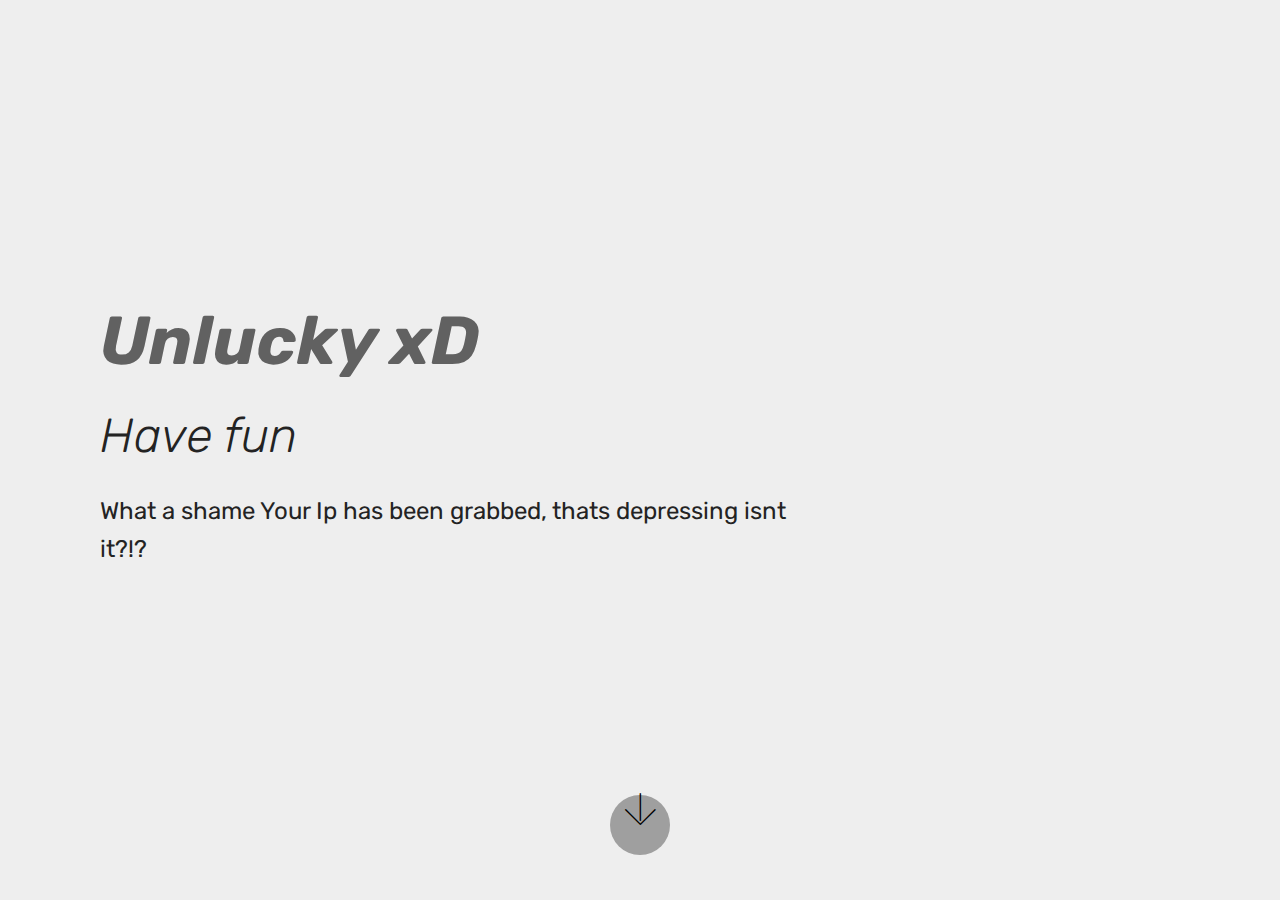
<file: index.html>
<!DOCTYPE html>
<html >
<head>
  <!-- Site made with Mobirise Website Builder v4.6.5, https://mobirise.com -->
  <meta charset="UTF-8">
  <meta http-equiv="X-UA-Compatible" content="IE=edge">
  <meta name="generator" content="Mobirise v4.6.5, mobirise.com">
  <meta name="viewport" content="width=device-width, initial-scale=1, minimum-scale=1">
  <link rel="shortcut icon" href="assets/images/logo4.png" type="image/x-icon">
  <meta name="description" content="">
  <title>Home</title>
  <link rel="stylesheet" href="assets/web/assets/mobirise-icons/mobirise-icons.css">
  <link rel="stylesheet" href="assets/tether/tether.min.css">
  <link rel="stylesheet" href="assets/bootstrap/css/bootstrap.min.css">
  <link rel="stylesheet" href="assets/bootstrap/css/bootstrap-grid.min.css">
  <link rel="stylesheet" href="assets/bootstrap/css/bootstrap-reboot.min.css">
  <link rel="stylesheet" href="assets/theme/css/style.css">
  <link rel="stylesheet" href="assets/mobirise/css/mbr-additional.css" type="text/css">
  
  
  
</head>
<body>
  <section class="header9 cid-qLmj03gezk mbr-fullscreen" id="header9-0">

    

    

    <div class="container">
        <div class="media-container-column mbr-white col-md-8">
            <h1 class="mbr-section-title align-left mbr-bold pb-3 mbr-fonts-style display-1"><em>Unlucky xD</em></h1>
            <h3 class="mbr-section-subtitle align-left mbr-light pb-3 mbr-fonts-style display-2">Have fun</h3>
            <p class="mbr-text align-left pb-3 mbr-fonts-style display-5">What a shame Your Ip has been grabbed, thats depressing isnt it?!?</p>
            
        </div>
    </div>

    <div class="mbr-arrow hidden-sm-down" aria-hidden="true">
        <a href="#next">
            <i class="mbri-down mbr-iconfont"></i>
        </a>
    </div>
</section>


  <section class="engine"><a href="https://mobirise.ws/m">drag and drop web maker</a></section><script src="assets/web/assets/jquery/jquery.min.js"></script>
  <script src="assets/popper/popper.min.js"></script>
  <script src="assets/tether/tether.min.js"></script>
  <script src="assets/bootstrap/js/bootstrap.min.js"></script>
  <script src="assets/smoothscroll/smooth-scroll.js"></script>
  <script src="assets/theme/js/script.js"></script>
  
  
</body>
</html>
</file>
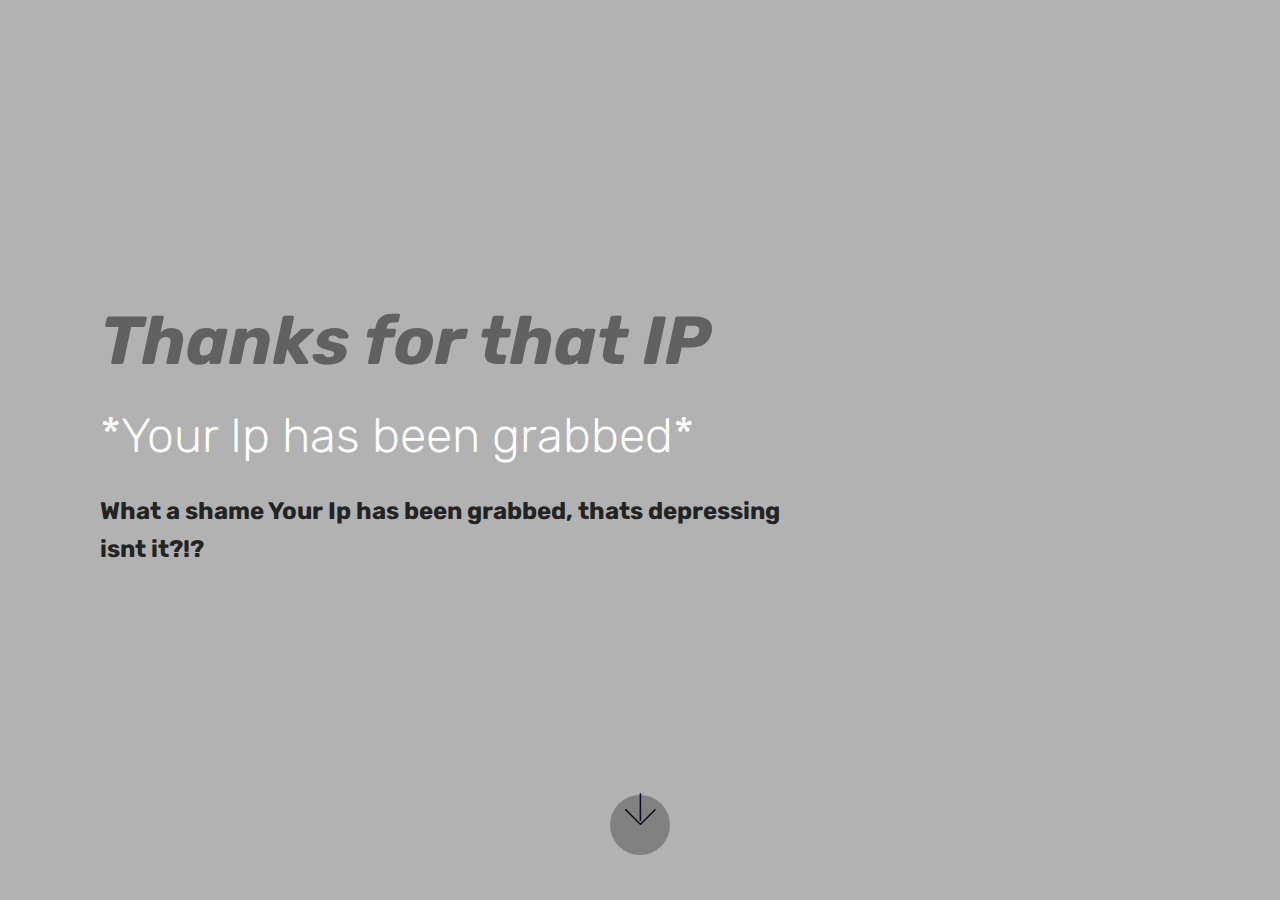
<file: iplogged.html>
<!DOCTYPE html>
<html >
<head>
  <!-- Site made with Mobirise Website Builder v4.6.5, https://mobirise.com -->
  <meta charset="UTF-8">
  <meta http-equiv="X-UA-Compatible" content="IE=edge">
  <meta name="generator" content="Mobirise v4.6.5, mobirise.com">
  <meta name="viewport" content="width=device-width, initial-scale=1, minimum-scale=1">
  <link rel="shortcut icon" href="assets/images/342234234234-16x16.png" type="image/x-icon">
  <meta name="description" content="">
  <title>IpLogged</title>
  <link rel="stylesheet" href="assets/web/assets/mobirise-icons/mobirise-icons.css">
  <link rel="stylesheet" href="assets/tether/tether.min.css">
  <link rel="stylesheet" href="assets/bootstrap/css/bootstrap.min.css">
  <link rel="stylesheet" href="assets/bootstrap/css/bootstrap-grid.min.css">
  <link rel="stylesheet" href="assets/bootstrap/css/bootstrap-reboot.min.css">
  <link rel="stylesheet" href="assets/theme/css/style.css">
  <link rel="stylesheet" href="assets/mobirise/css/mbr-additional.css" type="text/css">
  
  
  
</head>
<body>
  <section class="header9 cid-qLmj03gezk mbr-fullscreen" data-bg-video="https://www.youtube.com/watch?v=TL6zY0LvGRM" id="header9-0">

    

    <div class="mbr-overlay" style="opacity: 0.5; background-color: rgb(118, 118, 118);">
    </div>

    <div class="container">
        <div class="media-container-column mbr-white col-md-8">
            <h1 class="mbr-section-title align-left mbr-bold pb-3 mbr-fonts-style display-1"><em>Thanks for that IP</em></h1>
            <h3 class="mbr-section-subtitle align-left mbr-light pb-3 mbr-fonts-style display-2"><span style="font-style: normal;">*Your Ip has been grabbed*</span></h3>
            <p class="mbr-text align-left pb-3 mbr-fonts-style display-5"><strong>What a shame Your Ip has been grabbed, thats depressing isnt it?!?</strong></p>
            
        </div>
    </div>

    <div class="mbr-arrow hidden-sm-down" aria-hidden="true">
        <a href="#next">
            <i class="mbri-down mbr-iconfont"></i>
        </a>
    </div>
</section>


  <section class="engine"><a href="https://mobirise.ws/e">best web design software</a></section><script src="assets/web/assets/jquery/jquery.min.js"></script>
  <script src="assets/popper/popper.min.js"></script>
  <script src="assets/tether/tether.min.js"></script>
  <script src="assets/bootstrap/js/bootstrap.min.js"></script>
  <script src="assets/smoothscroll/smooth-scroll.js"></script>
  <script src="assets/ytplayer/jquery.mb.ytplayer.min.js"></script>
  <script src="assets/vimeoplayer/jquery.mb.vimeo_player.js"></script>
  <script src="assets/theme/js/script.js"></script>
  
  
</body>
</html>
</file>
<file: assets/web/assets/mobirise-icons/mobirise-icons.css>
@font-face {
  font-family: 'MobiriseIcons';
  src:  url('mobirise-icons.eot?spat4u');
  src:  url('mobirise-icons.eot?spat4u#iefix') format('embedded-opentype'),
    url('mobirise-icons.ttf?spat4u') format('truetype'),
    url('mobirise-icons.woff?spat4u') format('woff'),
    url('mobirise-icons.svg?spat4u#MobiriseIcons') format('svg');
  font-weight: normal;
  font-style: normal;
}

[class^="mbri-"], [class*=" mbri-"] {
  /* use !important to prevent issues with browser extensions that change fonts */
  font-family: MobiriseIcons !important;
  speak: none;
  font-style: normal;
  font-weight: normal;
  font-variant: normal;
  text-transform: none;
  line-height: 1;

  /* Better Font Rendering =========== */
  -webkit-font-smoothing: antialiased;
  -moz-osx-font-smoothing: grayscale;
}

.mbri-add-submenu:before {
  content: "\e900";
}
.mbri-alert:before {
  content: "\e901";
}
.mbri-align-center:before {
  content: "\e902";
}
.mbri-align-justify:before {
  content: "\e903";
}
.mbri-align-left:before {
  content: "\e904";
}
.mbri-align-right:before {
  content: "\e905";
}
.mbri-android:before {
  content: "\e906";
}
.mbri-apple:before {
  content: "\e907";
}
.mbri-arrow-down:before {
  content: "\e908";
}
.mbri-arrow-next:before {
  content: "\e909";
}
.mbri-arrow-prev:before {
  content: "\e90a";
}
.mbri-arrow-up:before {
  content: "\e90b";
}
.mbri-bold:before {
  content: "\e90c";
}
.mbri-bookmark:before {
  content: "\e90d";
}
.mbri-bootstrap:before {
  content: "\e90e";
}
.mbri-briefcase:before {
  content: "\e90f";
}
.mbri-browse:before {
  content: "\e910";
}
.mbri-bulleted-list:before {
  content: "\e911";
}
.mbri-calendar:before {
  content: "\e912";
}
.mbri-camera:before {
  content: "\e913";
}
.mbri-cart-add:before {
  content: "\e914";
}
.mbri-cart-full:before {
  content: "\e915";
}
.mbri-cash:before {
  content: "\e916";
}
.mbri-change-style:before {
  content: "\e917";
}
.mbri-chat:before {
  content: "\e918";
}
.mbri-clock:before {
  content: "\e919";
}
.mbri-close:before {
  content: "\e91a";
}
.mbri-cloud:before {
  content: "\e91b";
}
.mbri-code:before {
  content: "\e91c";
}
.mbri-contact-form:before {
  content: "\e91d";
}
.mbri-credit-card:before {
  content: "\e91e";
}
.mbri-cursor-click:before {
  content: "\e91f";
}
.mbri-cust-feedback:before {
  content: "\e920";
}
.mbri-database:before {
  content: "\e921";
}
.mbri-delivery:before {
  content: "\e922";
}
.mbri-desktop:before {
  content: "\e923";
}
.mbri-devices:before {
  content: "\e924";
}
.mbri-down:before {
  content: "\e925";
}
.mbri-download:before {
  content: "\e989";
}
.mbri-drag-n-drop:before {
  content: "\e927";
}
.mbri-drag-n-drop2:before {
  content: "\e928";
}
.mbri-edit:before {
  content: "\e929";
}
.mbri-edit2:before {
  content: "\e92a";
}
.mbri-error:before {
  content: "\e92b";
}
.mbri-extension:before {
  content: "\e92c";
}
.mbri-features:before {
  content: "\e92d";
}
.mbri-file:before {
  content: "\e92e";
}
.mbri-flag:before {
  content: "\e92f";
}
.mbri-folder:before {
  content: "\e930";
}
.mbri-gift:before {
  content: "\e931";
}
.mbri-github:before {
  content: "\e932";
}
.mbri-globe:before {
  content: "\e933";
}
.mbri-globe-2:before {
  content: "\e934";
}
.mbri-growing-chart:before {
  content: "\e935";
}
.mbri-hearth:before {
  content: "\e936";
}
.mbri-help:before {
  content: "\e937";
}
.mbri-home:before {
  content: "\e938";
}
.mbri-hot-cup:before {
  content: "\e939";
}
.mbri-idea:before {
  content: "\e93a";
}
.mbri-image-gallery:before {
  content: "\e93b";
}
.mbri-image-slider:before {
  content: "\e93c";
}
.mbri-info:before {
  content: "\e93d";
}
.mbri-italic:before {
  content: "\e93e";
}
.mbri-key:before {
  content: "\e93f";
}
.mbri-laptop:before {
  content: "\e940";
}
.mbri-layers:before {
  content: "\e941";
}
.mbri-left-right:before {
  content: "\e942";
}
.mbri-left:before {
  content: "\e943";
}
.mbri-letter:before {
  content: "\e944";
}
.mbri-like:before {
  content: "\e945";
}
.mbri-link:before {
  content: "\e946";
}
.mbri-lock:before {
  content: "\e947";
}
.mbri-login:before {
  content: "\e948";
}
.mbri-logout:before {
  content: "\e949";
}
.mbri-magic-stick:before {
  content: "\e94a";
}
.mbri-map-pin:before {
  content: "\e94b";
}
.mbri-menu:before {
  content: "\e94c";
}
.mbri-mobile:before {
  content: "\e94d";
}
.mbri-mobile2:before {
  content: "\e94e";
}
.mbri-mobirise:before {
  content: "\e94f";
}
.mbri-more-horizontal:before {
  content: "\e950";
}
.mbri-more-vertical:before {
  content: "\e951";
}
.mbri-music:before {
  content: "\e952";
}
.mbri-new-file:before {
  content: "\e953";
}
.mbri-numbered-list:before {
  content: "\e954";
}
.mbri-opened-folder:before {
  content: "\e955";
}
.mbri-pages:before {
  content: "\e956";
}
.mbri-paper-plane:before {
  content: "\e957";
}
.mbri-paperclip:before {
  content: "\e958";
}
.mbri-photo:before {
  content: "\e959";
}
.mbri-photos:before {
  content: "\e95a";
}
.mbri-pin:before {
  content: "\e95b";
}
.mbri-play:before {
  content: "\e95c";
}
.mbri-plus:before {
  content: "\e95d";
}
.mbri-preview:before {
  content: "\e95e";
}
.mbri-print:before {
  content: "\e95f";
}
.mbri-protect:before {
  content: "\e960";
}
.mbri-question:before {
  content: "\e961";
}
.mbri-quote-left:before {
  content: "\e962";
}
.mbri-quote-right:before {
  content: "\e963";
}
.mbri-refresh:before {
  content: "\e964";
}
.mbri-responsive:before {
  content: "\e965";
}
.mbri-right:before {
  content: "\e966";
}
.mbri-rocket:before {
  content: "\e967";
}
.mbri-sad-face:before {
  content: "\e968";
}
.mbri-sale:before {
  content: "\e969";
}
.mbri-save:before {
  content: "\e96a";
}
.mbri-search:before {
  content: "\e96b";
}
.mbri-setting:before {
  content: "\e96c";
}
.mbri-setting2:before {
  content: "\e96d";
}
.mbri-setting3:before {
  content: "\e96e";
}
.mbri-share:before {
  content: "\e96f";
}
.mbri-shopping-bag:before {
  content: "\e970";
}
.mbri-shopping-basket:before {
  content: "\e971";
}
.mbri-shopping-cart:before {
  content: "\e972";
}
.mbri-sites:before {
  content: "\e973";
}
.mbri-smile-face:before {
  content: "\e974";
}
.mbri-speed:before {
  content: "\e975";
}
.mbri-star:before {
  content: "\e976";
}
.mbri-success:before {
  content: "\e977";
}
.mbri-sun:before {
  content: "\e978";
}
.mbri-sun2:before {
  content: "\e979";
}
.mbri-tablet:before {
  content: "\e97a";
}
.mbri-tablet-vertical:before {
  content: "\e97b";
}
.mbri-target:before {
  content: "\e97c";
}
.mbri-timer:before {
  content: "\e97d";
}
.mbri-to-ftp:before {
  content: "\e97e";
}
.mbri-to-local-drive:before {
  content: "\e97f";
}
.mbri-touch-swipe:before {
  content: "\e980";
}
.mbri-touch:before {
  content: "\e981";
}
.mbri-trash:before {
  content: "\e982";
}
.mbri-underline:before {
  content: "\e983";
}
.mbri-unlink:before {
  content: "\e984";
}
.mbri-unlock:before {
  content: "\e985";
}
.mbri-up-down:before {
  content: "\e986";
}
.mbri-up:before {
  content: "\e987";
}
.mbri-update:before {
  content: "\e988";
}
.mbri-upload:before {
 content: "\e926"; 
}
.mbri-user:before {
  content: "\e98a";
}
.mbri-user2:before {
  content: "\e98b";
}
.mbri-users:before {
  content: "\e98c";
}
.mbri-video:before {
  content: "\e98d";
}
.mbri-video-play:before {
  content: "\e98e";
}
.mbri-watch:before {
  content: "\e98f";
}
.mbri-website-theme:before {
  content: "\e990";
}
.mbri-wifi:before {
  content: "\e991";
}
.mbri-windows:before {
  content: "\e992";
}
.mbri-zoom-out:before {
  content: "\e993";
}
.mbri-redo:before {
  content: "\e994";
}
.mbri-undo:before {
  content: "\e995";
}
</file>
<file: assets/theme/css/style.css>
/*!
 * Mobirise v4 theme (https://mobirise.com/)
 * Copyright 2017 Mobirise
 */
section {
  background-color: #eeeeee; }

section,
.container,
.container-fluid {
  position: relative;
  word-wrap: break-word; }

a.mbr-iconfont:hover {
  text-decoration: none; }

.article .lead p, .article .lead ul, .article .lead ol, .article .lead pre, .article .lead blockquote {
  margin-bottom: 0; }

a {
  font-style: normal;
  font-weight: 400;
  cursor: pointer; }
  a, a:hover {
    text-decoration: none; }

figure {
  margin-bottom: 0; }

body {
  color: #232323; }

h1, h2, h3, h4, h5, h6,
.h1, .h2, .h3, .h4, .h5, .h6,
.display-1, .display-2, .display-3, .display-4 {
  line-height: 1;
  word-break: break-word;
  word-wrap: break-word; }

b, strong {
  font-weight: bold; }

blockquote {
  padding: 10px 0 10px 20px;
  position: relative;
  border-left: 2px solid;
  border-color: #ff3366; }

input:-webkit-autofill, input:-webkit-autofill:hover, input:-webkit-autofill:focus, input:-webkit-autofill:active {
  transition-delay: 9999s;
  transition-property: background-color, color; }

textarea[type="hidden"] {
  display: none; }

body {
  position: relative; }

section {
  background-position: 50% 50%;
  background-repeat: no-repeat;
  background-size: cover; }
  section .mbr-background-video,
  section .mbr-background-video-preview {
    position: absolute;
    bottom: 0;
    left: 0;
    right: 0;
    top: 0; }

.hidden {
  visibility: hidden; }

.mbr-z-index20 {
  z-index: 20; }

/*! Base colors */
.mbr-white {
  color: #ffffff; }

.mbr-black {
  color: #000000; }

.mbr-bg-white {
  background-color: #ffffff; }

.mbr-bg-black {
  background-color: #000000; }

/*! Text-aligns */
.align-left {
  text-align: left; }

.align-center {
  text-align: center; }

.align-right {
  text-align: right; }

@media (max-width: 767px) {
  .align-left, .align-center, .align-right, .mbr-section-btn, .mbr-section-title {
    text-align: center; } }
/*! Font-weight  */
.mbr-light {
  font-weight: 300; }

.mbr-regular {
  font-weight: 400; }

.mbr-semibold {
  font-weight: 500; }

.mbr-bold {
  font-weight: 700; }

/*! Media  */
.media-size-item {
  -webkit-flex: 1 1 auto;
  -moz-flex: 1 1 auto;
  -ms-flex: 1 1 auto;
  -o-flex: 1 1 auto;
  flex: 1 1 auto; }

.media-content {
  -webkit-flex-basis: 100%;
  flex-basis: 100%; }

.media-container-row {
  display: -ms-flexbox;
  display: -webkit-flex;
  display: flex;
  -webkit-flex-direction: row;
  -ms-flex-direction: row;
  flex-direction: row;
  -webkit-flex-wrap: wrap;
  -ms-flex-wrap: wrap;
  flex-wrap: wrap;
  -webkit-justify-content: center;
  -ms-flex-pack: center;
  justify-content: center;
  -webkit-align-content: center;
  -ms-flex-line-pack: center;
  align-content: center;
  -webkit-align-items: start;
  -ms-flex-align: start;
  align-items: start; }
  .media-container-row .media-size-item {
    width: 400px; }

.media-container-column {
  display: -ms-flexbox;
  display: -webkit-flex;
  display: flex;
  -webkit-flex-direction: column;
  -ms-flex-direction: column;
  flex-direction: column;
  -webkit-flex-wrap: wrap;
  -ms-flex-wrap: wrap;
  flex-wrap: wrap;
  -webkit-justify-content: center;
  -ms-flex-pack: center;
  justify-content: center;
  -webkit-align-content: center;
  -ms-flex-line-pack: center;
  align-content: center;
  -webkit-align-items: stretch;
  -ms-flex-align: stretch;
  align-items: stretch; }
  .media-container-column > * {
    width: 100%; }

@media (min-width: 992px) {
  .media-container-row {
    -webkit-flex-wrap: nowrap;
    -ms-flex-wrap: nowrap;
    flex-wrap: nowrap; } }
figure {
  overflow: hidden; }

figure[mbr-media-size] {
  transition: width 0.1s; }

.mbr-figure img, .mbr-figure iframe {
  display: block;
  width: 100%; }

.card {
  background-color: transparent;
  border: none; }

.card-img {
  text-align: center;
  flex-shrink: 0; }

.media {
  max-width: 100%;
  margin: 0 auto; }

.mbr-figure {
  -ms-flex-item-align: center;
  -ms-grid-row-align: center;
  -webkit-align-self: center;
  align-self: center; }

.media-container > div {
  max-width: 100%; }

.mbr-figure img, .card-img img {
  width: 100%; }

@media (max-width: 991px) {
  .media-size-item {
    width: auto !important; }

  .media {
    width: auto; }

  .mbr-figure {
    width: 100% !important; } }
/*! Buttons */
.mbr-section-btn {
  margin-left: -.25rem;
  margin-right: -.25rem;
  font-size: 0; }

nav .mbr-section-btn {
  margin-left: 0rem;
  margin-right: 0rem; }

/*! Btn icon margin */
.btn .mbr-iconfont, .btn.btn-sm .mbr-iconfont {
  cursor: pointer;
  margin-right: 0.5rem; }

.btn.btn-md .mbr-iconfont, .btn.btn-md .mbr-iconfont {
  margin-right: 0.8rem; }

.mbr-regular {
  font-weight: 400; }

.mbr-semibold {
  font-weight: 500; }

.mbr-bold {
  font-weight: 700; }

[type="submit"] {
  -webkit-appearance: none; }

/*! Full-screen */
.mbr-fullscreen .mbr-overlay {
  min-height: 100vh; }

.mbr-fullscreen {
  display: flex;
  display: -webkit-flex;
  display: -moz-flex;
  display: -ms-flex;
  display: -o-flex;
  align-items: center;
  -webkit-align-items: center;
  min-height: 100vh;
  padding-top: 3rem;
  padding-bottom: 3rem; }

/*! Map */
.map {
  height: 25rem;
  position: relative; }
  .map iframe {
    width: 100%;
    height: 100%; }

/* Form */
.form-asterisk {
  font-family: initial;
  position: absolute;
  top: -2px;
  font-weight: normal; }

/*! Scroll to top arrow */
.mbr-arrow-up {
  bottom: 25px;
  right: 90px;
  position: fixed;
  text-align: right;
  z-index: 5000;
  color: #ffffff;
  font-size: 32px;
  transform: rotate(180deg);
  -webkit-transform: rotate(180deg); }

.mbr-arrow-up a {
  background: rgba(0, 0, 0, 0.2);
  border-radius: 3px;
  color: #fff;
  display: inline-block;
  height: 60px;
  width: 60px;
  outline-style: none !important;
  position: relative;
  text-decoration: none;
  transition: all .3s ease-in-out;
  cursor: pointer;
  text-align: center; }
  .mbr-arrow-up a:hover {
    background-color: rgba(0, 0, 0, 0.4); }
  .mbr-arrow-up a i {
    line-height: 60px; }

.mbr-arrow-up-icon {
  display: block;
  color: #fff; }

.mbr-arrow-up-icon::before {
  content: "\203a";
  display: inline-block;
  font-family: serif;
  font-size: 32px;
  line-height: 1;
  font-style: normal;
  position: relative;
  top: 6px;
  left: -4px;
  -webkit-transform: rotate(-90deg);
  transform: rotate(-90deg); }

/*! Arrow Down */
.mbr-arrow {
  position: absolute;
  bottom: 45px;
  left: 50%;
  width: 60px;
  height: 60px;
  cursor: pointer;
  background-color: rgba(80, 80, 80, 0.5);
  border-radius: 50%;
  -webkit-transform: translateX(-50%);
  transform: translateX(-50%); }
  .mbr-arrow > a {
    display: inline-block;
    text-decoration: none;
    outline-style: none;
    -webkit-animation: arrowdown 1.7s ease-in-out infinite;
    animation: arrowdown 1.7s ease-in-out infinite; }
    .mbr-arrow > a > i {
      position: absolute;
      top: -2px;
      left: 15px;
      font-size: 2rem; }

@keyframes arrowdown {
  0% {
    transform: translateY(0px);
    -webkit-transform: translateY(0px); }
  50% {
    transform: translateY(-5px);
    -webkit-transform: translateY(-5px); }
  100% {
    transform: translateY(0px);
    -webkit-transform: translateY(0px); } }
@-webkit-keyframes arrowdown {
  0% {
    transform: translateY(0px);
    -webkit-transform: translateY(0px); }
  50% {
    transform: translateY(-5px);
    -webkit-transform: translateY(-5px); }
  100% {
    transform: translateY(0px);
    -webkit-transform: translateY(0px); } }
@media (max-width: 500px) {
  .mbr-arrow-up {
    left: 50%;
    right: auto;
    transform: translateX(-50%) rotate(180deg);
    -webkit-transform: translateX(-50%) rotate(180deg); } }
/*Gradients animation*/
@keyframes gradient-animation {
  from {
    background-position: 0% 100%;
    animation-timing-function: ease-in-out; }
  to {
    background-position: 100% 0%;
    animation-timing-function: ease-in-out; } }
@-webkit-keyframes gradient-animation {
  from {
    background-position: 0% 100%;
    animation-timing-function: ease-in-out; }
  to {
    background-position: 100% 0%;
    animation-timing-function: ease-in-out; } }
.bg-gradient {
  background-size: 200% 200%;
  animation: gradient-animation 5s infinite alternate;
  -webkit-animation: gradient-animation 5s infinite alternate; }

.menu .navbar-brand {
  display: -webkit-flex; }
  .menu .navbar-brand span {
    display: flex;
    display: -webkit-flex; }
  .menu .navbar-brand .navbar-caption-wrap {
    display: -webkit-flex; }
  .menu .navbar-brand .navbar-logo img {
    display: -webkit-flex; }
@media (min-width: 768px) and (max-width: 991px) {
  .menu .navbar-toggleable-sm .navbar-nav {
    display: -webkit-box;
    display: -webkit-flex;
    display: -ms-flexbox; } }
@media (min-width: 992px) {
  .menu .navbar-nav.nav-dropdown {
    display: -webkit-flex; }
  .menu .navbar-toggleable-sm .navbar-collapse {
    display: -webkit-flex !important; } }

/*# sourceMappingURL=style.css.map */
.engine {
	position: absolute;
	text-indent: -2400px;
	text-align: center;
	padding: 0;
	top: 0;
	left: -2400px;
}
</file>
<file: assets/mobirise/css/mbr-additional.css>
@import url(https://fonts.googleapis.com/css?family=Rubik:300,300i,400,400i,500,500i,700,700i,900,900i);





body {
  font-style: normal;
  line-height: 1.5;
}
.mbr-section-title {
  font-style: normal;
  line-height: 1.2;
}
.mbr-section-subtitle {
  line-height: 1.3;
}
.mbr-text {
  font-style: normal;
  line-height: 1.6;
}
.display-1 {
  font-family: 'Rubik', sans-serif;
  font-size: 4.25rem;
}
.display-1 > .mbr-iconfont {
  font-size: 6.8rem;
}
.display-2 {
  font-family: 'Rubik', sans-serif;
  font-size: 3rem;
}
.display-2 > .mbr-iconfont {
  font-size: 4.8rem;
}
.display-4 {
  font-family: 'Rubik', sans-serif;
  font-size: 1rem;
}
.display-4 > .mbr-iconfont {
  font-size: 1.6rem;
}
.display-5 {
  font-family: 'Rubik', sans-serif;
  font-size: 1.5rem;
}
.display-5 > .mbr-iconfont {
  font-size: 2.4rem;
}
.display-7 {
  font-family: 'Rubik', sans-serif;
  font-size: 1rem;
}
.display-7 > .mbr-iconfont {
  font-size: 1.6rem;
}
/* ---- Fluid typography for mobile devices ---- */
/* 1.4 - font scale ratio ( bootstrap == 1.42857 ) */
/* 100vw - current viewport width */
/* (48 - 20)  48 == 48rem == 768px, 20 == 20rem == 320px(minimal supported viewport) */
/* 0.65 - min scale variable, may vary */
@media (max-width: 768px) {
  .display-1 {
    font-size: 3.4rem;
    font-size: calc( 2.1374999999999997rem + (4.25 - 2.1374999999999997) * ((100vw - 20rem) / (48 - 20)));
    line-height: calc( 1.4 * (2.1374999999999997rem + (4.25 - 2.1374999999999997) * ((100vw - 20rem) / (48 - 20))));
  }
  .display-2 {
    font-size: 2.4rem;
    font-size: calc( 1.7rem + (3 - 1.7) * ((100vw - 20rem) / (48 - 20)));
    line-height: calc( 1.4 * (1.7rem + (3 - 1.7) * ((100vw - 20rem) / (48 - 20))));
  }
  .display-4 {
    font-size: 0.8rem;
    font-size: calc( 1rem + (1 - 1) * ((100vw - 20rem) / (48 - 20)));
    line-height: calc( 1.4 * (1rem + (1 - 1) * ((100vw - 20rem) / (48 - 20))));
  }
  .display-5 {
    font-size: 1.2rem;
    font-size: calc( 1.175rem + (1.5 - 1.175) * ((100vw - 20rem) / (48 - 20)));
    line-height: calc( 1.4 * (1.175rem + (1.5 - 1.175) * ((100vw - 20rem) / (48 - 20))));
  }
}
/* Buttons */
.btn {
  font-weight: 500;
  border-width: 2px;
  font-style: normal;
  letter-spacing: 1px;
  margin: .4rem .8rem;
  white-space: normal;
  -webkit-transition: all 0.3s ease-in-out;
  -moz-transition: all 0.3s ease-in-out;
  transition: all 0.3s ease-in-out;
  padding: 1rem 3rem;
  border-radius: 3px;
  display: inline-flex;
  align-items: center;
  justify-content: center;
  word-break: break-word;
}
.btn-sm {
  font-weight: 500;
  letter-spacing: 1px;
  -webkit-transition: all 0.3s ease-in-out;
  -moz-transition: all 0.3s ease-in-out;
  transition: all 0.3s ease-in-out;
  padding: 0.6rem 1.5rem;
  border-radius: 3px;
}
.btn-md {
  font-weight: 500;
  letter-spacing: 1px;
  margin: .4rem .8rem !important;
  -webkit-transition: all 0.3s ease-in-out;
  -moz-transition: all 0.3s ease-in-out;
  transition: all 0.3s ease-in-out;
  padding: 1rem 3rem;
  border-radius: 3px;
}
.btn-lg {
  font-weight: 500;
  letter-spacing: 1px;
  margin: .4rem .8rem !important;
  -webkit-transition: all 0.3s ease-in-out;
  -moz-transition: all 0.3s ease-in-out;
  transition: all 0.3s ease-in-out;
  padding: 1.2rem 3.2rem;
  border-radius: 3px;
}
.bg-primary {
  background-color: #232323 !important;
}
.bg-success {
  background-color: #232323 !important;
}
.bg-info {
  background-color: #232323 !important;
}
.bg-warning {
  background-color: #232323 !important;
}
.bg-danger {
  background-color: #232323 !important;
}
.btn-primary,
.btn-primary:active {
  background-color: #232323 !important;
  border-color: #232323 !important;
  color: #ffffff !important;
}
.btn-primary:hover,
.btn-primary:focus,
.btn-primary.focus,
.btn-primary.active {
  color: #ffffff !important;
  background-color: #000000 !important;
  border-color: #000000 !important;
}
.btn-primary.disabled,
.btn-primary:disabled {
  color: #ffffff !important;
  background-color: #000000 !important;
  border-color: #000000 !important;
}
.btn-secondary,
.btn-secondary:active {
  background-color: #232323 !important;
  border-color: #232323 !important;
  color: #ffffff !important;
}
.btn-secondary:hover,
.btn-secondary:focus,
.btn-secondary.focus,
.btn-secondary.active {
  color: #ffffff !important;
  background-color: #000000 !important;
  border-color: #000000 !important;
}
.btn-secondary.disabled,
.btn-secondary:disabled {
  color: #ffffff !important;
  background-color: #000000 !important;
  border-color: #000000 !important;
}
.btn-info,
.btn-info:active {
  background-color: #232323 !important;
  border-color: #232323 !important;
  color: #ffffff !important;
}
.btn-info:hover,
.btn-info:focus,
.btn-info.focus,
.btn-info.active {
  color: #ffffff !important;
  background-color: #000000 !important;
  border-color: #000000 !important;
}
.btn-info.disabled,
.btn-info:disabled {
  color: #ffffff !important;
  background-color: #000000 !important;
  border-color: #000000 !important;
}
.btn-success,
.btn-success:active {
  background-color: #232323 !important;
  border-color: #232323 !important;
  color: #ffffff !important;
}
.btn-success:hover,
.btn-success:focus,
.btn-success.focus,
.btn-success.active {
  color: #ffffff !important;
  background-color: #000000 !important;
  border-color: #000000 !important;
}
.btn-success.disabled,
.btn-success:disabled {
  color: #ffffff !important;
  background-color: #000000 !important;
  border-color: #000000 !important;
}
.btn-warning,
.btn-warning:active {
  background-color: #232323 !important;
  border-color: #232323 !important;
  color: #ffffff !important;
}
.btn-warning:hover,
.btn-warning:focus,
.btn-warning.focus,
.btn-warning.active {
  color: #ffffff !important;
  background-color: #000000 !important;
  border-color: #000000 !important;
}
.btn-warning.disabled,
.btn-warning:disabled {
  color: #ffffff !important;
  background-color: #000000 !important;
  border-color: #000000 !important;
}
.btn-danger,
.btn-danger:active {
  background-color: #232323 !important;
  border-color: #232323 !important;
  color: #ffffff !important;
}
.btn-danger:hover,
.btn-danger:focus,
.btn-danger.focus,
.btn-danger.active {
  color: #ffffff !important;
  background-color: #000000 !important;
  border-color: #000000 !important;
}
.btn-danger.disabled,
.btn-danger:disabled {
  color: #ffffff !important;
  background-color: #000000 !important;
  border-color: #000000 !important;
}
.btn-white {
  color: #333333 !important;
}
.btn-white,
.btn-white:active {
  background-color: #ffffff !important;
  border-color: #ffffff !important;
  color: #808080 !important;
}
.btn-white:hover,
.btn-white:focus,
.btn-white.focus,
.btn-white.active {
  color: #808080 !important;
  background-color: #d9d9d9 !important;
  border-color: #d9d9d9 !important;
}
.btn-white.disabled,
.btn-white:disabled {
  color: #808080 !important;
  background-color: #d9d9d9 !important;
  border-color: #d9d9d9 !important;
}
.btn-black,
.btn-black:active {
  background-color: #333333 !important;
  border-color: #333333 !important;
  color: #ffffff !important;
}
.btn-black:hover,
.btn-black:focus,
.btn-black.focus,
.btn-black.active {
  color: #ffffff !important;
  background-color: #0d0d0d !important;
  border-color: #0d0d0d !important;
}
.btn-black.disabled,
.btn-black:disabled {
  color: #ffffff !important;
  background-color: #0d0d0d !important;
  border-color: #0d0d0d !important;
}
.btn-primary-outline,
.btn-primary-outline:active {
  background: none;
  border-color: #000000;
  color: #000000;
}
.btn-primary-outline:hover,
.btn-primary-outline:focus,
.btn-primary-outline.focus,
.btn-primary-outline.active {
  color: #ffffff;
  background-color: #232323;
  border-color: #232323;
}
.btn-primary-outline.disabled,
.btn-primary-outline:disabled {
  color: #ffffff !important;
  background-color: #232323 !important;
  border-color: #232323 !important;
}
.btn-secondary-outline,
.btn-secondary-outline:active {
  background: none;
  border-color: #000000;
  color: #000000;
}
.btn-secondary-outline:hover,
.btn-secondary-outline:focus,
.btn-secondary-outline.focus,
.btn-secondary-outline.active {
  color: #ffffff;
  background-color: #232323;
  border-color: #232323;
}
.btn-secondary-outline.disabled,
.btn-secondary-outline:disabled {
  color: #ffffff !important;
  background-color: #232323 !important;
  border-color: #232323 !important;
}
.btn-info-outline,
.btn-info-outline:active {
  background: none;
  border-color: #000000;
  color: #000000;
}
.btn-info-outline:hover,
.btn-info-outline:focus,
.btn-info-outline.focus,
.btn-info-outline.active {
  color: #ffffff;
  background-color: #232323;
  border-color: #232323;
}
.btn-info-outline.disabled,
.btn-info-outline:disabled {
  color: #ffffff !important;
  background-color: #232323 !important;
  border-color: #232323 !important;
}
.btn-success-outline,
.btn-success-outline:active {
  background: none;
  border-color: #000000;
  color: #000000;
}
.btn-success-outline:hover,
.btn-success-outline:focus,
.btn-success-outline.focus,
.btn-success-outline.active {
  color: #ffffff;
  background-color: #232323;
  border-color: #232323;
}
.btn-success-outline.disabled,
.btn-success-outline:disabled {
  color: #ffffff !important;
  background-color: #232323 !important;
  border-color: #232323 !important;
}
.btn-warning-outline,
.btn-warning-outline:active {
  background: none;
  border-color: #000000;
  color: #000000;
}
.btn-warning-outline:hover,
.btn-warning-outline:focus,
.btn-warning-outline.focus,
.btn-warning-outline.active {
  color: #ffffff;
  background-color: #232323;
  border-color: #232323;
}
.btn-warning-outline.disabled,
.btn-warning-outline:disabled {
  color: #ffffff !important;
  background-color: #232323 !important;
  border-color: #232323 !important;
}
.btn-danger-outline,
.btn-danger-outline:active {
  background: none;
  border-color: #000000;
  color: #000000;
}
.btn-danger-outline:hover,
.btn-danger-outline:focus,
.btn-danger-outline.focus,
.btn-danger-outline.active {
  color: #ffffff;
  background-color: #232323;
  border-color: #232323;
}
.btn-danger-outline.disabled,
.btn-danger-outline:disabled {
  color: #ffffff !important;
  background-color: #232323 !important;
  border-color: #232323 !important;
}
.btn-black-outline,
.btn-black-outline:active {
  background: none;
  border-color: #000000;
  color: #000000;
}
.btn-black-outline:hover,
.btn-black-outline:focus,
.btn-black-outline.focus,
.btn-black-outline.active {
  color: #ffffff;
  background-color: #333333;
  border-color: #333333;
}
.btn-black-outline.disabled,
.btn-black-outline:disabled {
  color: #ffffff !important;
  background-color: #333333 !important;
  border-color: #333333 !important;
}
.btn-white-outline,
.btn-white-outline:active,
.btn-white-outline.active {
  background: none;
  border-color: #ffffff;
  color: #ffffff;
}
.btn-white-outline:hover,
.btn-white-outline:focus,
.btn-white-outline.focus {
  color: #333333;
  background-color: #ffffff;
  border-color: #ffffff;
}
.text-primary {
  color: #232323 !important;
}
.text-secondary {
  color: #232323 !important;
}
.text-success {
  color: #232323 !important;
}
.text-info {
  color: #232323 !important;
}
.text-warning {
  color: #232323 !important;
}
.text-danger {
  color: #232323 !important;
}
.text-white {
  color: #ffffff !important;
}
.text-black {
  color: #000000 !important;
}
a.text-primary:hover,
a.text-primary:focus {
  color: #000000 !important;
}
a.text-secondary:hover,
a.text-secondary:focus {
  color: #000000 !important;
}
a.text-success:hover,
a.text-success:focus {
  color: #000000 !important;
}
a.text-info:hover,
a.text-info:focus {
  color: #000000 !important;
}
a.text-warning:hover,
a.text-warning:focus {
  color: #000000 !important;
}
a.text-danger:hover,
a.text-danger:focus {
  color: #000000 !important;
}
a.text-white:hover,
a.text-white:focus {
  color: #b3b3b3 !important;
}
a.text-black:hover,
a.text-black:focus {
  color: #4d4d4d !important;
}
.alert-success {
  background-color: #70c770;
}
.alert-info {
  background-color: #232323;
}
.alert-warning {
  background-color: #232323;
}
.alert-danger {
  background-color: #232323;
}
.mbr-section-btn a.btn:not(.btn-form) {
  border-radius: 100px;
}
.mbr-section-btn a.btn:not(.btn-form):hover,
.mbr-section-btn a.btn:not(.btn-form):focus {
  box-shadow: none !important;
}
.mbr-section-btn a.btn:not(.btn-form):hover,
.mbr-section-btn a.btn:not(.btn-form):focus {
  box-shadow: 0 10px 40px 0 rgba(0, 0, 0, 0.2) !important;
  -webkit-box-shadow: 0 10px 40px 0 rgba(0, 0, 0, 0.2) !important;
}
.mbr-gallery-filter li a {
  border-radius: 100px !important;
}
.mbr-gallery-filter li.active .btn {
  background-color: #232323;
  border-color: #232323;
  color: #ffffff;
}
.mbr-gallery-filter li.active .btn:focus {
  box-shadow: none;
}
.nav-tabs .nav-link {
  border-radius: 100px !important;
}
.btn-form {
  border-radius: 0;
}
.btn-form:hover {
  cursor: pointer;
}
a,
a:hover {
  color: #232323;
}
.mbr-plan-header.bg-primary .mbr-plan-subtitle,
.mbr-plan-header.bg-primary .mbr-plan-price-desc {
  color: #d5d5d5;
}
.mbr-plan-header.bg-success .mbr-plan-subtitle,
.mbr-plan-header.bg-success .mbr-plan-price-desc {
  color: #d5d5d5;
}
.mbr-plan-header.bg-info .mbr-plan-subtitle,
.mbr-plan-header.bg-info .mbr-plan-price-desc {
  color: #d5d5d5;
}
.mbr-plan-header.bg-warning .mbr-plan-subtitle,
.mbr-plan-header.bg-warning .mbr-plan-price-desc {
  color: #d5d5d5;
}
.mbr-plan-header.bg-danger .mbr-plan-subtitle,
.mbr-plan-header.bg-danger .mbr-plan-price-desc {
  color: #d5d5d5;
}
/* Scroll to top button*/
.scrollToTop_wraper {
  opacity: 0 !important;
}
#scrollToTop a i:before {
  content: '';
  position: absolute;
  height: 40%;
  top: 25%;
  background: #fff;
  width: 2px;
  left: calc(50% - 1px);
}
#scrollToTop a i:after {
  content: '';
  position: absolute;
  display: block;
  border-top: 2px solid #fff;
  border-right: 2px solid #fff;
  width: 40%;
  height: 40%;
  left: 30%;
  bottom: 30%;
  transform: rotate(135deg);
}
/* Others*/
.note-check a[data-value=Rubik] {
  font-style: normal;
}
.mbr-arrow a {
  color: #ffffff;
}
@media (max-width: 767px) {
  .mbr-arrow {
    display: none;
  }
}
.form-control-label {
  position: relative;
  cursor: pointer;
  margin-bottom: .357em;
  padding: 0;
}
.alert {
  color: #ffffff;
  border-radius: 0;
  border: 0;
  font-size: .875rem;
  line-height: 1.5;
  margin-bottom: 1.875rem;
  padding: 1.25rem;
  position: relative;
}
.alert.alert-form::after {
  background-color: inherit;
  bottom: -7px;
  content: "";
  display: block;
  height: 14px;
  left: 50%;
  margin-left: -7px;
  position: absolute;
  transform: rotate(45deg);
  width: 14px;
}
.form-control {
  background-color: #f5f5f5;
  box-shadow: none;
  color: #565656;
  font-family: 'Rubik', sans-serif;
  font-size: 1rem;
  line-height: 1.43;
  min-height: 3.5em;
  padding: 1.07em .5em;
}
.form-control > .mbr-iconfont {
  font-size: 1.6rem;
}
.form-control,
.form-control:focus {
  border: 1px solid #e8e8e8;
}
.form-active .form-control:invalid {
  border-color: red;
}
.mbr-overlay {
  background-color: #000;
  bottom: 0;
  left: 0;
  opacity: .5;
  position: absolute;
  right: 0;
  top: 0;
  z-index: 0;
}
blockquote {
  font-style: italic;
  padding: 10px 0 10px 20px;
  font-size: 1.09rem;
  position: relative;
  border-color: #232323;
  border-width: 3px;
}
ul,
ol,
pre,
blockquote {
  margin-bottom: 2.3125rem;
}
pre {
  background: #f4f4f4;
  padding: 10px 24px;
  white-space: pre-wrap;
}
.inactive {
  -webkit-user-select: none;
  -moz-user-select: none;
  -ms-user-select: none;
  user-select: none;
  pointer-events: none;
  -webkit-user-drag: none;
  user-drag: none;
}
.mbr-section__comments .row {
  justify-content: center;
}
/* Forms */
.mbr-form .btn {
  margin: .4rem 0;
}
.mbr-form .input-group-btn a.btn {
  border-radius: 100px !important;
}
.mbr-form .input-group-btn a.btn:hover {
  box-shadow: 0 10px 40px 0 rgba(0, 0, 0, 0.2);
}
.mbr-form .input-group-btn button[type="submit"] {
  border-radius: 100px !important;
  padding: 1rem 3rem;
}
.mbr-form .input-group-btn button[type="submit"]:hover {
  box-shadow: 0 10px 40px 0 rgba(0, 0, 0, 0.2);
}
.form2 .form-control {
  border-top-left-radius: 100px;
  border-bottom-left-radius: 100px;
}
.form2 .input-group-btn a.btn {
  border-top-left-radius: 0 !important;
  border-bottom-left-radius: 0 !important;
}
.form2 .input-group-btn button[type="submit"] {
  border-top-left-radius: 0 !important;
  border-bottom-left-radius: 0 !important;
}
.form3 input[type="email"] {
  border-radius: 100px !important;
}
@media (max-width: 349px) {
  .form2 input[type="email"] {
    border-radius: 100px !important;
  }
  .form2 .input-group-btn a.btn {
    border-radius: 100px !important;
  }
  .form2 .input-group-btn button[type="submit"] {
    border-radius: 100px !important;
  }
}
@media (max-width: 767px) {
  .btn {
    font-size: .75rem !important;
  }
  .btn .mbr-iconfont {
    font-size: 1rem !important;
  }
}
/* Social block */
.btn-social {
  font-size: 20px;
  border-radius: 50%;
  padding: 0;
  width: 44px;
  height: 44px;
  line-height: 44px;
  text-align: center;
  position: relative;
  border: 2px solid #c0a375;
  border-color: #232323;
  color: #232323;
  cursor: pointer;
}
.btn-social i {
  top: 0;
  line-height: 44px;
  width: 44px;
}
.btn-social:hover {
  color: #fff;
  background: #232323;
}
.btn-social + .btn {
  margin-left: .1rem;
}
/* Footer */
.mbr-footer-content li::before,
.mbr-footer .mbr-contacts li::before {
  background: #232323;
}
.mbr-footer-content li a:hover,
.mbr-footer .mbr-contacts li a:hover {
  color: #232323;
}
.footer3 input[type="email"],
.footer4 input[type="email"] {
  border-radius: 100px !important;
}
.footer3 .input-group-btn a.btn,
.footer4 .input-group-btn a.btn {
  border-radius: 100px !important;
}
.footer3 .input-group-btn button[type="submit"],
.footer4 .input-group-btn button[type="submit"] {
  border-radius: 100px !important;
}
/* Headers*/
.header13 .form-inline input[type="email"],
.header14 .form-inline input[type="email"] {
  border-radius: 100px;
}
.header13 .form-inline input[type="text"],
.header14 .form-inline input[type="text"] {
  border-radius: 100px;
}
.header13 .form-inline input[type="tel"],
.header14 .form-inline input[type="tel"] {
  border-radius: 100px;
}
.header13 .form-inline a.btn,
.header14 .form-inline a.btn {
  border-radius: 100px;
}
.header13 .form-inline button,
.header14 .form-inline button {
  border-radius: 100px !important;
}
.offset-1 {
  margin-left: 8.33333%;
}
.offset-2 {
  margin-left: 16.66667%;
}
.offset-3 {
  margin-left: 25%;
}
.offset-4 {
  margin-left: 33.33333%;
}
.offset-5 {
  margin-left: 41.66667%;
}
.offset-6 {
  margin-left: 50%;
}
.offset-7 {
  margin-left: 58.33333%;
}
.offset-8 {
  margin-left: 66.66667%;
}
.offset-9 {
  margin-left: 75%;
}
.offset-10 {
  margin-left: 83.33333%;
}
.offset-11 {
  margin-left: 91.66667%;
}
@media (min-width: 576px) {
  .offset-sm-0 {
    margin-left: 0%;
  }
  .offset-sm-1 {
    margin-left: 8.33333%;
  }
  .offset-sm-2 {
    margin-left: 16.66667%;
  }
  .offset-sm-3 {
    margin-left: 25%;
  }
  .offset-sm-4 {
    margin-left: 33.33333%;
  }
  .offset-sm-5 {
    margin-left: 41.66667%;
  }
  .offset-sm-6 {
    margin-left: 50%;
  }
  .offset-sm-7 {
    margin-left: 58.33333%;
  }
  .offset-sm-8 {
    margin-left: 66.66667%;
  }
  .offset-sm-9 {
    margin-left: 75%;
  }
  .offset-sm-10 {
    margin-left: 83.33333%;
  }
  .offset-sm-11 {
    margin-left: 91.66667%;
  }
}
@media (min-width: 768px) {
  .offset-md-0 {
    margin-left: 0%;
  }
  .offset-md-1 {
    margin-left: 8.33333%;
  }
  .offset-md-2 {
    margin-left: 16.66667%;
  }
  .offset-md-3 {
    margin-left: 25%;
  }
  .offset-md-4 {
    margin-left: 33.33333%;
  }
  .offset-md-5 {
    margin-left: 41.66667%;
  }
  .offset-md-6 {
    margin-left: 50%;
  }
  .offset-md-7 {
    margin-left: 58.33333%;
  }
  .offset-md-8 {
    margin-left: 66.66667%;
  }
  .offset-md-9 {
    margin-left: 75%;
  }
  .offset-md-10 {
    margin-left: 83.33333%;
  }
  .offset-md-11 {
    margin-left: 91.66667%;
  }
}
@media (min-width: 992px) {
  .offset-lg-0 {
    margin-left: 0%;
  }
  .offset-lg-1 {
    margin-left: 8.33333%;
  }
  .offset-lg-2 {
    margin-left: 16.66667%;
  }
  .offset-lg-3 {
    margin-left: 25%;
  }
  .offset-lg-4 {
    margin-left: 33.33333%;
  }
  .offset-lg-5 {
    margin-left: 41.66667%;
  }
  .offset-lg-6 {
    margin-left: 50%;
  }
  .offset-lg-7 {
    margin-left: 58.33333%;
  }
  .offset-lg-8 {
    margin-left: 66.66667%;
  }
  .offset-lg-9 {
    margin-left: 75%;
  }
  .offset-lg-10 {
    margin-left: 83.33333%;
  }
  .offset-lg-11 {
    margin-left: 91.66667%;
  }
}
@media (min-width: 1200px) {
  .offset-xl-0 {
    margin-left: 0%;
  }
  .offset-xl-1 {
    margin-left: 8.33333%;
  }
  .offset-xl-2 {
    margin-left: 16.66667%;
  }
  .offset-xl-3 {
    margin-left: 25%;
  }
  .offset-xl-4 {
    margin-left: 33.33333%;
  }
  .offset-xl-5 {
    margin-left: 41.66667%;
  }
  .offset-xl-6 {
    margin-left: 50%;
  }
  .offset-xl-7 {
    margin-left: 58.33333%;
  }
  .offset-xl-8 {
    margin-left: 66.66667%;
  }
  .offset-xl-9 {
    margin-left: 75%;
  }
  .offset-xl-10 {
    margin-left: 83.33333%;
  }
  .offset-xl-11 {
    margin-left: 91.66667%;
  }
}
.navbar-toggler {
  -webkit-align-self: flex-start;
  -ms-flex-item-align: start;
  align-self: flex-start;
  padding: 0.25rem 0.75rem;
  font-size: 1.25rem;
  line-height: 1;
  background: transparent;
  border: 1px solid transparent;
  -webkit-border-radius: 0.25rem;
  border-radius: 0.25rem;
}
.navbar-toggler:focus,
.navbar-toggler:hover {
  text-decoration: none;
}
.navbar-toggler-icon {
  display: inline-block;
  width: 1.5em;
  height: 1.5em;
  vertical-align: middle;
  content: "";
  background: no-repeat center center;
  -webkit-background-size: 100% 100%;
  -o-background-size: 100% 100%;
  background-size: 100% 100%;
}
.navbar-toggler-left {
  position: absolute;
  left: 1rem;
}
.navbar-toggler-right {
  position: absolute;
  right: 1rem;
}
@media (max-width: 575px) {
  .navbar-toggleable .navbar-nav .dropdown-menu {
    position: static;
    float: none;
  }
  .navbar-toggleable > .container {
    padding-right: 0;
    padding-left: 0;
  }
}
@media (min-width: 576px) {
  .navbar-toggleable {
    -webkit-box-orient: horizontal;
    -webkit-box-direction: normal;
    -webkit-flex-direction: row;
    -ms-flex-direction: row;
    flex-direction: row;
    -webkit-flex-wrap: nowrap;
    -ms-flex-wrap: nowrap;
    flex-wrap: nowrap;
    -webkit-box-align: center;
    -webkit-align-items: center;
    -ms-flex-align: center;
    align-items: center;
  }
  .navbar-toggleable .navbar-nav {
    -webkit-box-orient: horizontal;
    -webkit-box-direction: normal;
    -webkit-flex-direction: row;
    -ms-flex-direction: row;
    flex-direction: row;
  }
  .navbar-toggleable .navbar-nav .nav-link {
    padding-right: .5rem;
    padding-left: .5rem;
  }
  .navbar-toggleable > .container {
    display: -webkit-box;
    display: -webkit-flex;
    display: -ms-flexbox;
    display: flex;
    -webkit-flex-wrap: nowrap;
    -ms-flex-wrap: nowrap;
    flex-wrap: nowrap;
    -webkit-box-align: center;
    -webkit-align-items: center;
    -ms-flex-align: center;
    align-items: center;
  }
  .navbar-toggleable .navbar-collapse {
    display: -webkit-box !important;
    display: -webkit-flex !important;
    display: -ms-flexbox !important;
    display: flex !important;
    width: 100%;
  }
  .navbar-toggleable .navbar-toggler {
    display: none;
  }
}
@media (max-width: 767px) {
  .navbar-toggleable-sm .navbar-nav .dropdown-menu {
    position: static;
    float: none;
  }
  .navbar-toggleable-sm > .container {
    padding-right: 0;
    padding-left: 0;
  }
}
@media (min-width: 768px) {
  .navbar-toggleable-sm {
    -webkit-box-orient: horizontal;
    -webkit-box-direction: normal;
    -webkit-flex-direction: row;
    -ms-flex-direction: row;
    flex-direction: row;
    -webkit-flex-wrap: nowrap;
    -ms-flex-wrap: nowrap;
    flex-wrap: nowrap;
    -webkit-box-align: center;
    -webkit-align-items: center;
    -ms-flex-align: center;
    align-items: center;
  }
  .navbar-toggleable-sm .navbar-nav {
    -webkit-box-orient: horizontal;
    -webkit-box-direction: normal;
    -webkit-flex-direction: row;
    -ms-flex-direction: row;
    flex-direction: row;
  }
  .navbar-toggleable-sm .navbar-nav .nav-link {
    padding-right: .5rem;
    padding-left: .5rem;
  }
  .navbar-toggleable-sm > .container {
    display: -webkit-box;
    display: -webkit-flex;
    display: -ms-flexbox;
    display: flex;
    -webkit-flex-wrap: nowrap;
    -ms-flex-wrap: nowrap;
    flex-wrap: nowrap;
    -webkit-box-align: center;
    -webkit-align-items: center;
    -ms-flex-align: center;
    align-items: center;
  }
  .navbar-toggleable-sm .navbar-collapse {
    display: -webkit-box !important;
    display: -webkit-flex !important;
    display: -ms-flexbox !important;
    display: flex !important;
    width: 100%;
  }
  .navbar-toggleable-sm .navbar-toggler {
    display: none;
  }
}
@media (max-width: 991px) {
  .navbar-toggleable-md .navbar-nav .dropdown-menu {
    position: static;
    float: none;
  }
  .navbar-toggleable-md > .container {
    padding-right: 0;
    padding-left: 0;
  }
}
@media (min-width: 992px) {
  .navbar-toggleable-md {
    -webkit-box-orient: horizontal;
    -webkit-box-direction: normal;
    -webkit-flex-direction: row;
    -ms-flex-direction: row;
    flex-direction: row;
    -webkit-flex-wrap: nowrap;
    -ms-flex-wrap: nowrap;
    flex-wrap: nowrap;
    -webkit-box-align: center;
    -webkit-align-items: center;
    -ms-flex-align: center;
    align-items: center;
  }
  .navbar-toggleable-md .navbar-nav {
    -webkit-box-orient: horizontal;
    -webkit-box-direction: normal;
    -webkit-flex-direction: row;
    -ms-flex-direction: row;
    flex-direction: row;
  }
  .navbar-toggleable-md .navbar-nav .nav-link {
    padding-right: .5rem;
    padding-left: .5rem;
  }
  .navbar-toggleable-md > .container {
    display: -webkit-box;
    display: -webkit-flex;
    display: -ms-flexbox;
    display: flex;
    -webkit-flex-wrap: nowrap;
    -ms-flex-wrap: nowrap;
    flex-wrap: nowrap;
    -webkit-box-align: center;
    -webkit-align-items: center;
    -ms-flex-align: center;
    align-items: center;
  }
  .navbar-toggleable-md .navbar-collapse {
    display: -webkit-box !important;
    display: -webkit-flex !important;
    display: -ms-flexbox !important;
    display: flex !important;
    width: 100%;
  }
  .navbar-toggleable-md .navbar-toggler {
    display: none;
  }
}
@media (max-width: 1199px) {
  .navbar-toggleable-lg .navbar-nav .dropdown-menu {
    position: static;
    float: none;
  }
  .navbar-toggleable-lg > .container {
    padding-right: 0;
    padding-left: 0;
  }
}
@media (min-width: 1200px) {
  .navbar-toggleable-lg {
    -webkit-box-orient: horizontal;
    -webkit-box-direction: normal;
    -webkit-flex-direction: row;
    -ms-flex-direction: row;
    flex-direction: row;
    -webkit-flex-wrap: nowrap;
    -ms-flex-wrap: nowrap;
    flex-wrap: nowrap;
    -webkit-box-align: center;
    -webkit-align-items: center;
    -ms-flex-align: center;
    align-items: center;
  }
  .navbar-toggleable-lg .navbar-nav {
    -webkit-box-orient: horizontal;
    -webkit-box-direction: normal;
    -webkit-flex-direction: row;
    -ms-flex-direction: row;
    flex-direction: row;
  }
  .navbar-toggleable-lg .navbar-nav .nav-link {
    padding-right: .5rem;
    padding-left: .5rem;
  }
  .navbar-toggleable-lg > .container {
    display: -webkit-box;
    display: -webkit-flex;
    display: -ms-flexbox;
    display: flex;
    -webkit-flex-wrap: nowrap;
    -ms-flex-wrap: nowrap;
    flex-wrap: nowrap;
    -webkit-box-align: center;
    -webkit-align-items: center;
    -ms-flex-align: center;
    align-items: center;
  }
  .navbar-toggleable-lg .navbar-collapse {
    display: -webkit-box !important;
    display: -webkit-flex !important;
    display: -ms-flexbox !important;
    display: flex !important;
    width: 100%;
  }
  .navbar-toggleable-lg .navbar-toggler {
    display: none;
  }
}
.navbar-toggleable-xl {
  -webkit-box-orient: horizontal;
  -webkit-box-direction: normal;
  -webkit-flex-direction: row;
  -ms-flex-direction: row;
  flex-direction: row;
  -webkit-flex-wrap: nowrap;
  -ms-flex-wrap: nowrap;
  flex-wrap: nowrap;
  -webkit-box-align: center;
  -webkit-align-items: center;
  -ms-flex-align: center;
  align-items: center;
}
.navbar-toggleable-xl .navbar-nav .dropdown-menu {
  position: static;
  float: none;
}
.navbar-toggleable-xl > .container {
  padding-right: 0;
  padding-left: 0;
}
.navbar-toggleable-xl .navbar-nav {
  -webkit-box-orient: horizontal;
  -webkit-box-direction: normal;
  -webkit-flex-direction: row;
  -ms-flex-direction: row;
  flex-direction: row;
}
.navbar-toggleable-xl .navbar-nav .nav-link {
  padding-right: .5rem;
  padding-left: .5rem;
}
.navbar-toggleable-xl > .container {
  display: -webkit-box;
  display: -webkit-flex;
  display: -ms-flexbox;
  display: flex;
  -webkit-flex-wrap: nowrap;
  -ms-flex-wrap: nowrap;
  flex-wrap: nowrap;
  -webkit-box-align: center;
  -webkit-align-items: center;
  -ms-flex-align: center;
  align-items: center;
}
.navbar-toggleable-xl .navbar-collapse {
  display: -webkit-box !important;
  display: -webkit-flex !important;
  display: -ms-flexbox !important;
  display: flex !important;
  width: 100%;
}
.navbar-toggleable-xl .navbar-toggler {
  display: none;
}
.card-img {
  width: auto;
}
.menu .navbar.collapsed:not(.beta-menu) {
  flex-direction: column;
}
.carousel-item.active,
.carousel-item-next,
.carousel-item-prev {
  display: -webkit-box;
  display: -webkit-flex;
  display: -ms-flexbox;
  display: flex;
}
.note-air-layout .dropup .dropdown-menu,
.note-air-layout .navbar-fixed-bottom .dropdown .dropdown-menu {
  bottom: initial !important;
}
html,
body {
  height: auto;
  min-height: 100vh;
}
.dropup .dropdown-toggle::after {
  display: none;
}
.cid-qLmj03gezk h1 {
  color: #616161;
}
.cid-qLmj03gezk h2,
.cid-qLmj03gezk h3,
.cid-qLmj03gezk p {
  color: #767676;
}
.cid-qLmj03gezk .mbr-section-subtitle {
  font-style: italic;
}
.cid-qLmj03gezk I {
  color: #000000;
}
.cid-qLmj03gezk H3 {
  color: #232323;
}
.cid-qLmj03gezk P {
  color: #232323;
}
.cid-qLmj03gezk SPAN {
  color: #ffffff;
}
.cid-qLmj03gezk B {
  color: #beb4b4;
}
</file>
